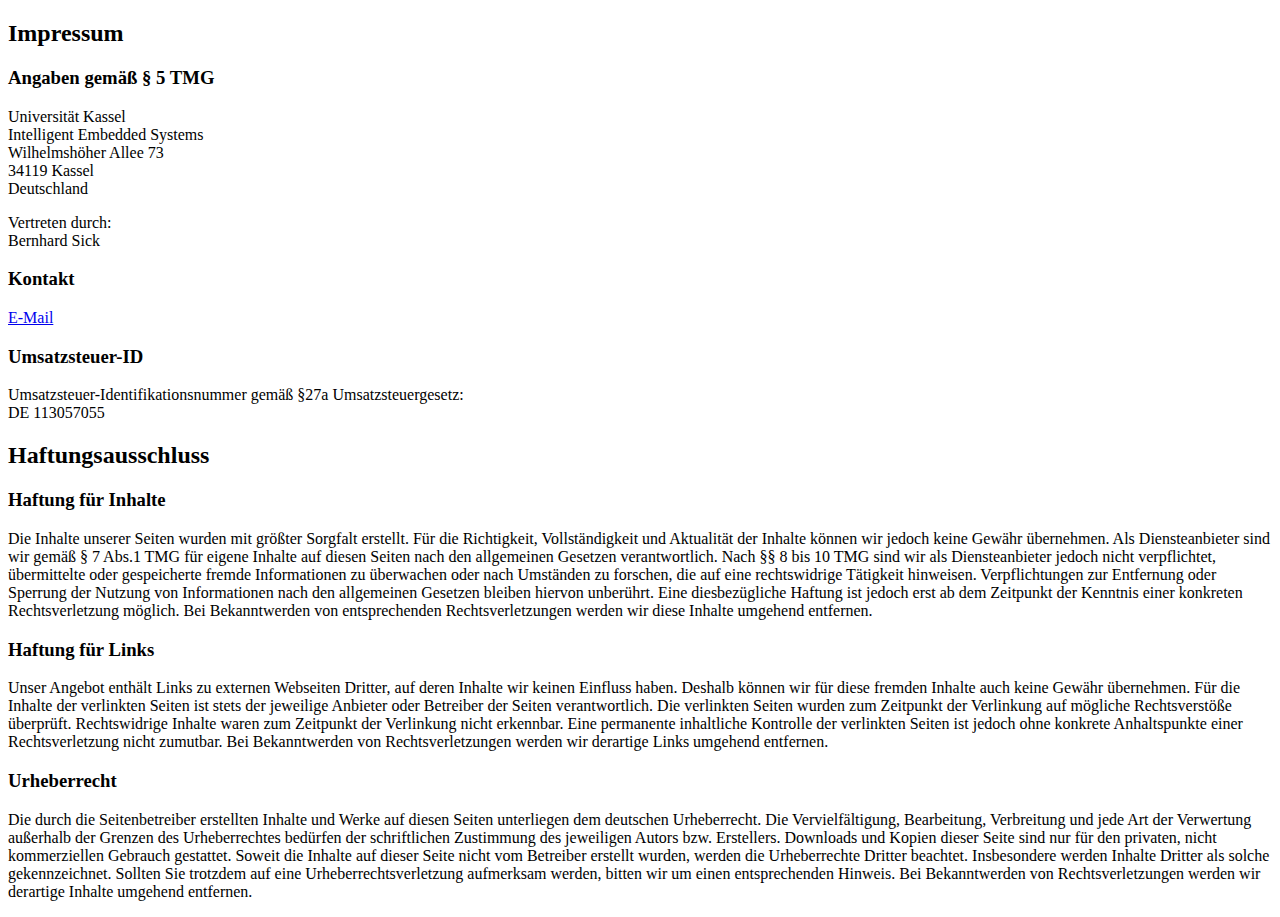
<file: ial2020/impress.html>
<!DOCTYPE html>
<html lang="en">

  <head>

    <meta charset="utf-8">
    <meta name="viewport" content="width=device-width, initial-scale=1, shrink-to-fit=no">
    <meta name="description" content="">
    <meta name="author" content="">

    <title>Impressum</title>

  </head>

  <body id="page-top">
      <div class="container">
        <div class="row">
          <div class="col-lg-12 text-center">
            <h2 class="section-heading text-uppercase">Impressum</h2>
            <h3 class="section-subheading text-muted">Angaben gemäß § 5 TMG</h3>

<p>Universität Kassel<br />
Intelligent Embedded Systems<br />
Wilhelmshöher Allee 73<br />
34119 Kassel<br />
Deutschland</p> 

<p>Vertreten durch:<br />
Bernhard Sick</p>

<h3>Kontakt</h3>
<p><a href="https://www.uni-kassel.de/eecs/fachgebiete/ies/mitarbeiter/detailseite/person/1043-Bernhard-Sick.html">E-Mail</a></p>

<h3>Umsatzsteuer-ID</h3>
<p>Umsatzsteuer-Identifikationsnummer gemäß §27a Umsatzsteuergesetz:<br />DE 113057055</p>

<h2>Haftungsausschluss</h2>

<h3>Haftung für Inhalte</h3>

<p>Die Inhalte unserer Seiten wurden mit größter Sorgfalt erstellt. Für die Richtigkeit, Vollständigkeit und Aktualität der Inhalte können wir jedoch keine Gewähr übernehmen. Als Diensteanbieter sind wir gemäß § 7 Abs.1 TMG für eigene Inhalte auf diesen Seiten nach den allgemeinen Gesetzen verantwortlich. Nach §§ 8 bis 10 TMG sind wir als Diensteanbieter jedoch nicht verpflichtet, übermittelte oder gespeicherte fremde Informationen zu überwachen oder nach Umständen zu forschen, die auf eine rechtswidrige Tätigkeit hinweisen. Verpflichtungen zur Entfernung oder Sperrung der Nutzung von Informationen nach den allgemeinen Gesetzen bleiben hiervon unberührt. Eine diesbezügliche Haftung ist jedoch erst ab dem Zeitpunkt der Kenntnis einer konkreten Rechtsverletzung möglich. Bei Bekanntwerden von entsprechenden Rechtsverletzungen werden wir diese Inhalte umgehend entfernen.</p>

<h3>Haftung für Links</h3>

<p>Unser Angebot enthält Links zu externen Webseiten Dritter, auf deren Inhalte wir keinen Einfluss haben. Deshalb können wir für diese fremden Inhalte auch keine Gewähr übernehmen. Für die Inhalte der verlinkten Seiten ist stets der jeweilige Anbieter oder Betreiber der Seiten verantwortlich. Die verlinkten Seiten wurden zum Zeitpunkt der Verlinkung auf mögliche Rechtsverstöße überprüft. Rechtswidrige Inhalte waren zum Zeitpunkt der Verlinkung nicht erkennbar. Eine permanente inhaltliche Kontrolle der verlinkten Seiten ist jedoch ohne konkrete Anhaltspunkte einer Rechtsverletzung nicht zumutbar. Bei Bekanntwerden von Rechtsverletzungen werden wir derartige Links umgehend entfernen.</p>

<h3>Urheberrecht</h3>

<p>Die durch die Seitenbetreiber erstellten Inhalte und Werke auf diesen Seiten unterliegen dem deutschen Urheberrecht. Die Vervielfältigung, Bearbeitung, Verbreitung und jede Art der Verwertung außerhalb der Grenzen des Urheberrechtes bedürfen der schriftlichen Zustimmung des jeweiligen Autors bzw. Erstellers. Downloads und Kopien dieser Seite sind nur für den privaten, nicht kommerziellen Gebrauch gestattet. Soweit die Inhalte auf dieser Seite nicht vom Betreiber erstellt wurden, werden die Urheberrechte Dritter beachtet. Insbesondere werden Inhalte Dritter als solche gekennzeichnet. Sollten Sie trotzdem auf eine Urheberrechtsverletzung aufmerksam werden, bitten wir um einen entsprechenden Hinweis. Bei Bekanntwerden von Rechtsverletzungen werden wir derartige Inhalte umgehend entfernen.</p>
          </div>
        </div>
    
  </body>

</html>
</file>
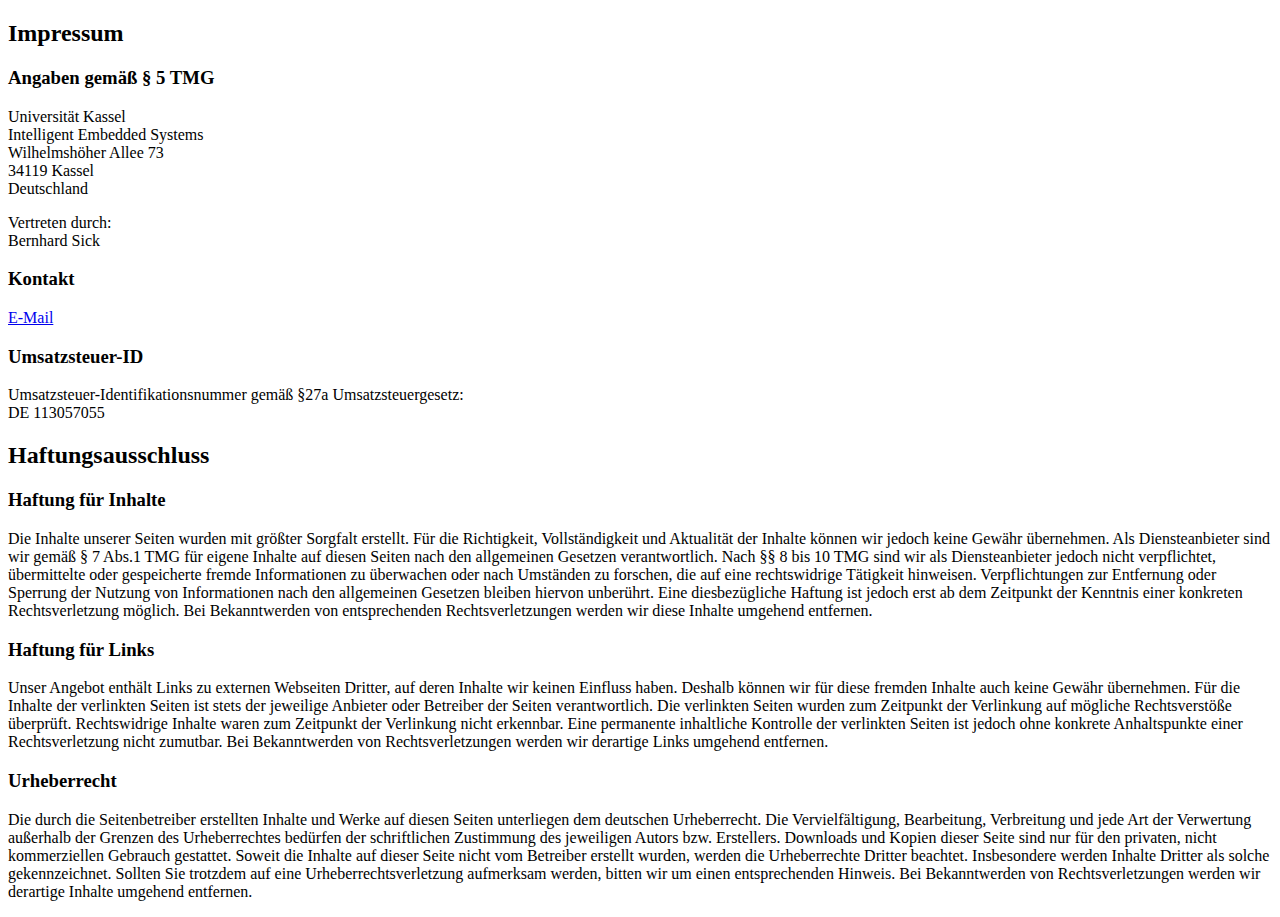
<file: ial2024/impress.html>
<!DOCTYPE html>
<html lang="en">

  <head>

    <meta charset="utf-8">
    <meta name="viewport" content="width=device-width, initial-scale=1, shrink-to-fit=no">
    <meta name="description" content="">
    <meta name="author" content="">

    <title>Impressum</title>

  </head>

  <body id="page-top">
      <div class="container">
        <div class="row">
          <div class="col-lg-12 text-center">
            <h2 class="section-heading text-uppercase">Impressum</h2>
            <h3 class="section-subheading text-muted">Angaben gemäß § 5 TMG</h3>

            <p>Universität Kassel<br />
            Intelligent Embedded Systems<br />
            Wilhelmshöher Allee 73<br />
            34119 Kassel<br />
            Deutschland</p> 

            <p>Vertreten durch:<br />
            Bernhard Sick</p>

            <h3>Kontakt</h3>
            <p><a href="https://www.uni-kassel.de/eecs/ies/bernhard-sick">E-Mail</a></p>

            <h3>Umsatzsteuer-ID</h3>
            <p>Umsatzsteuer-Identifikationsnummer gemäß §27a Umsatzsteuergesetz:<br />DE 113057055</p>

            <h2>Haftungsausschluss</h2>

            <h3>Haftung für Inhalte</h3>

            <p>Die Inhalte unserer Seiten wurden mit größter Sorgfalt erstellt. Für die Richtigkeit, Vollständigkeit und Aktualität der Inhalte können wir jedoch keine Gewähr übernehmen. Als Diensteanbieter sind wir gemäß § 7 Abs.1 TMG für eigene Inhalte auf diesen Seiten nach den allgemeinen Gesetzen verantwortlich. Nach §§ 8 bis 10 TMG sind wir als Diensteanbieter jedoch nicht verpflichtet, übermittelte oder gespeicherte fremde Informationen zu überwachen oder nach Umständen zu forschen, die auf eine rechtswidrige Tätigkeit hinweisen. Verpflichtungen zur Entfernung oder Sperrung der Nutzung von Informationen nach den allgemeinen Gesetzen bleiben hiervon unberührt. Eine diesbezügliche Haftung ist jedoch erst ab dem Zeitpunkt der Kenntnis einer konkreten Rechtsverletzung möglich. Bei Bekanntwerden von entsprechenden Rechtsverletzungen werden wir diese Inhalte umgehend entfernen.</p>

            <h3>Haftung für Links</h3>

            <p>Unser Angebot enthält Links zu externen Webseiten Dritter, auf deren Inhalte wir keinen Einfluss haben. Deshalb können wir für diese fremden Inhalte auch keine Gewähr übernehmen. Für die Inhalte der verlinkten Seiten ist stets der jeweilige Anbieter oder Betreiber der Seiten verantwortlich. Die verlinkten Seiten wurden zum Zeitpunkt der Verlinkung auf mögliche Rechtsverstöße überprüft. Rechtswidrige Inhalte waren zum Zeitpunkt der Verlinkung nicht erkennbar. Eine permanente inhaltliche Kontrolle der verlinkten Seiten ist jedoch ohne konkrete Anhaltspunkte einer Rechtsverletzung nicht zumutbar. Bei Bekanntwerden von Rechtsverletzungen werden wir derartige Links umgehend entfernen.</p>

            <h3>Urheberrecht</h3>

            <p>Die durch die Seitenbetreiber erstellten Inhalte und Werke auf diesen Seiten unterliegen dem deutschen Urheberrecht. Die Vervielfältigung, Bearbeitung, Verbreitung und jede Art der Verwertung außerhalb der Grenzen des Urheberrechtes bedürfen der schriftlichen Zustimmung des jeweiligen Autors bzw. Erstellers. Downloads und Kopien dieser Seite sind nur für den privaten, nicht kommerziellen Gebrauch gestattet. Soweit die Inhalte auf dieser Seite nicht vom Betreiber erstellt wurden, werden die Urheberrechte Dritter beachtet. Insbesondere werden Inhalte Dritter als solche gekennzeichnet. Sollten Sie trotzdem auf eine Urheberrechtsverletzung aufmerksam werden, bitten wir um einen entsprechenden Hinweis. Bei Bekanntwerden von Rechtsverletzungen werden wir derartige Inhalte umgehend entfernen.</p>
          </div>
        </div>
    
  </body>

</html>
</file>
